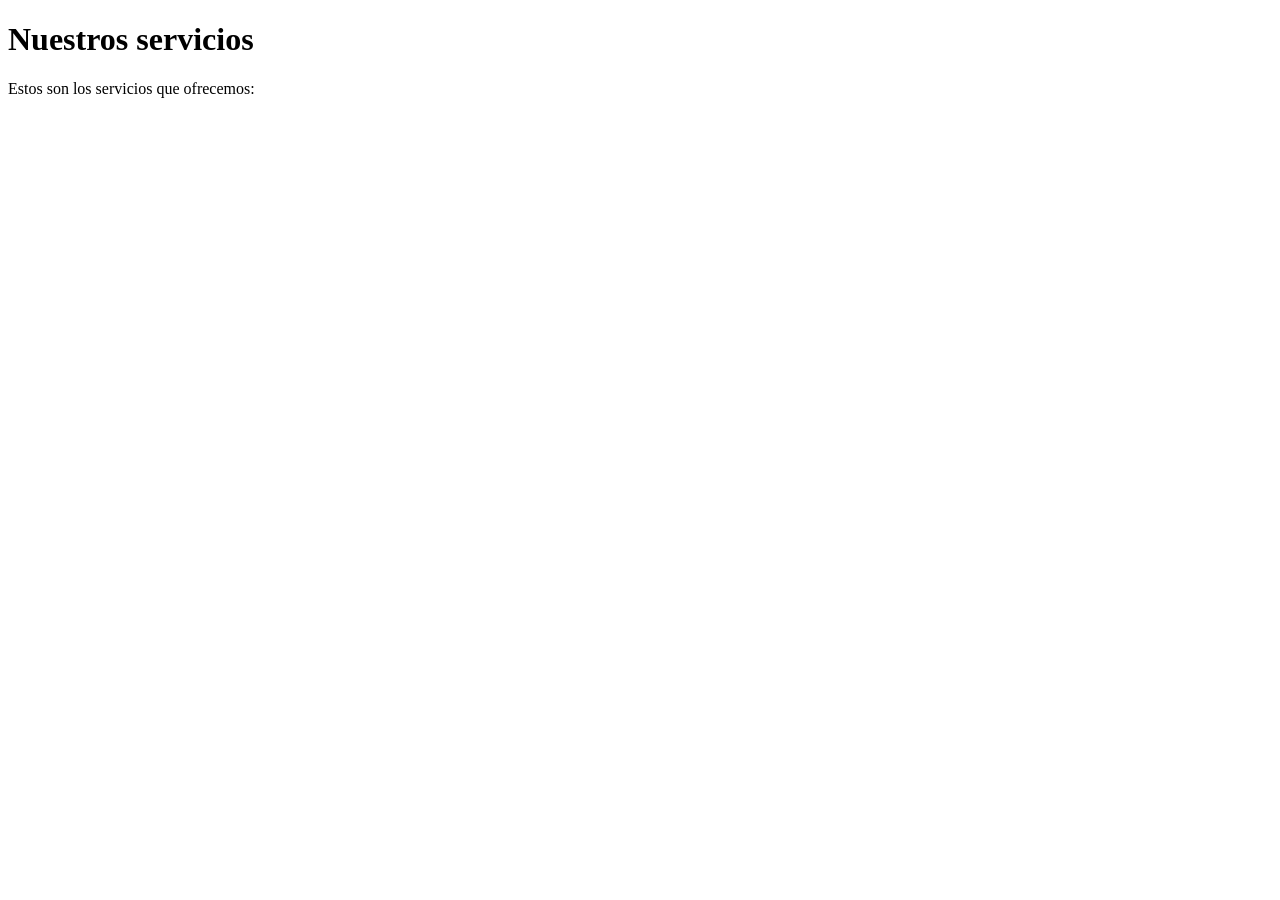
<file: servicios.html>
<!DOCTYPE html>
<html lang="es">
<head>
    <meta charset="UTF-8">
    <meta name="viewport" content="width=device-width, initial-scale=1.0">
    <title>Servicios</title>
</head>
<body>

    <h1>Nuestros servicios</h1>

    <p>Estos son los servicios que ofrecemos:</p>

    

</body>
</html>
</file>
